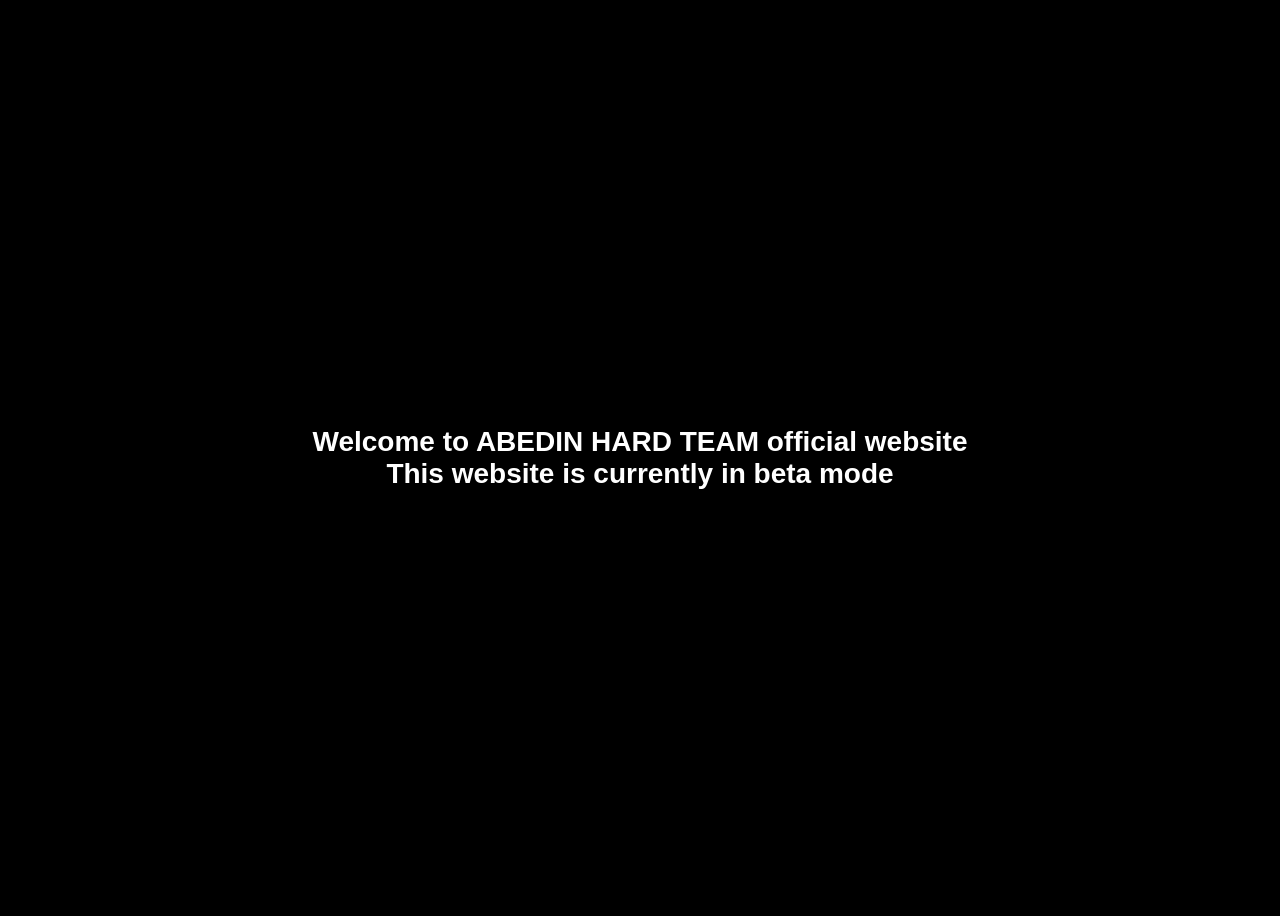
<file: home.html>
<!DOCTYPE html>
<html>
<head>
  <title>Welcome</title>
  <style>
    body {
      background: black;
      color: white;
      display: flex;
      justify-content: center;
      align-items: center;
      height: 100vh;
      font-family: Arial;
      text-align: center;
    }
    h1 {
      font-size: 28px;
    }
  </style>
</head>
<body>

<h1>
Welcome to ABEDIN HARD TEAM official website<br>
This website is currently in beta mode
</h1>

</body>
</html>
</file>
